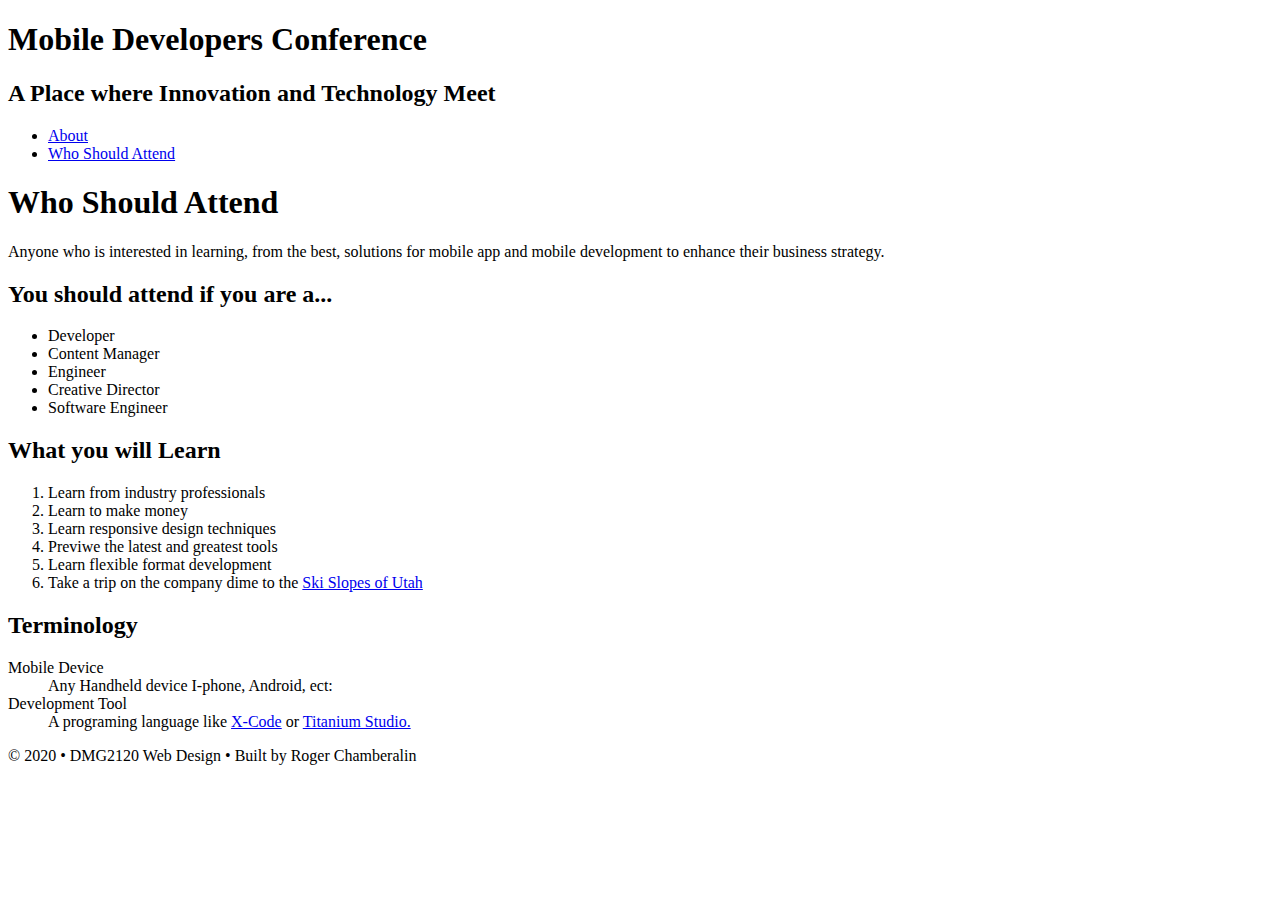
<file: about.html>
<!doctype html>
<html lang="en">
<head>
<meta charset="utf-8">   
<title>HOME: Mobile Developers Conference</title>   
</head>
    
<body>
    <!--Start of header-->
    <header>
        <h1>Mobile Developers Conference</h1>
        <h2>A Place where Innovation and Technology Meet</h2>
    
    </header>
    
    <!--Start of navigation-->
    <nav>
        <ul>
            <li><a href="index.html">About</a></li> 
            <li><a href="attend.html">Who Should Attend</a></li>  
        </ul>
    </nav>
    
    <!--Start of main content-->
    <main>
       <h1>Who Should Attend</h1>
        <p> Anyone who is interested in learning, from the best, solutions for mobile app and mobile development to enhance their business strategy.</p> 
        
        <h2>You should attend if you are a...</h2>
        <ul>
            <li>Developer</li>
            <li>Content Manager</li>
            <li>Engineer</li>
            <li>Creative Director</li>
            <li>Software Engineer</li>
        </ul>
        
        <h2 id="learn">What you will Learn</h2>
        
        <ol>
            <li>Learn from industry professionals</li>
            <li>Learn to make money</li>
            <li>Learn responsive design techniques</li>
            <li>Previwe the latest and greatest tools</li>
            <li>Learn flexible format development</li>
            <li>Take a trip on the company dime to the <a href="https://www.skiutah.com/index.html" target="_blank">Ski Slopes of Utah</a></li>
        </ol>
        
        <h2>Terminology</h2>
        
        <dl>
        <dt>Mobile Device</dt>
        <dd>Any Handheld device I-phone, Android, ect:</dd>
        
        <dt>Development Tool</dt>
        <dd>A programing language like <a href="https://developer.apple.com/xcode" target="_blank">X-Code</a> or <a href="http://www.appcelerator.com/mobile-app-development-p" target="_blank">Titanium Studio.</a></dd>
        
        </dl>
    </main>
    
    <!--Start of footer-->
    <footer>
        <p>&copy; 2020 &bull; DMG2120 Web Design  &bull; Built by Roger Chamberalin</p>
    
    
    </footer>
</body>
</html>
</file>
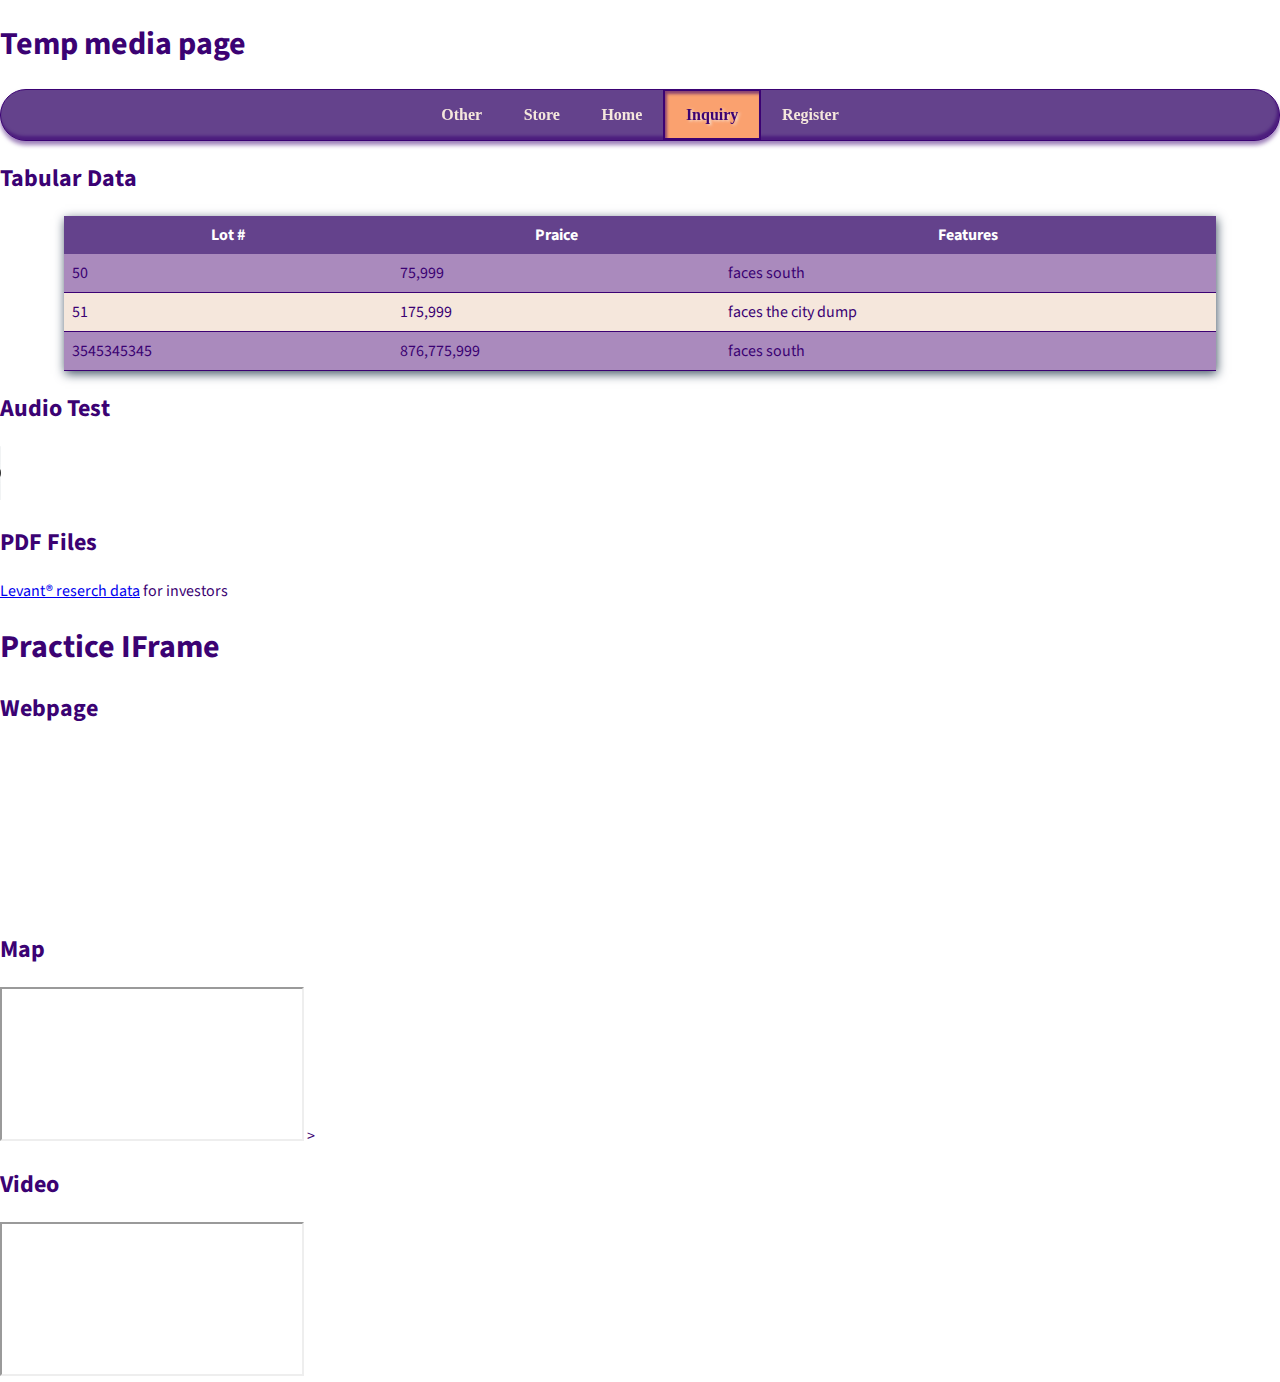
<file: temp.html>
<!DOCTYPE html>
<html lang="en">
  <head>
    <link rel="stylesheet" href="temp.css" />
    <link
      href="https://fonts.googleapis.com/css2?family=Ubuntu:ital,wght@0,300;0,400;0,500;0,700;1,300;1,400;1,500;1,700&display=swap"
      rel="stylesheet"
    />
    <link
      href="https://fonts.googleapis.com/css?family=Source+Sans+Pro&display=swap"
      rel="stylesheet"
    />
    <meta charset="UTF-8" />
    <meta name="viewport" content="width=device-width, initial-scale=1.0" />
    <title>(temp)Levant&reg; sleep system</title>
  </head>
  <body>
    <!--Start of Header-->
    <header>
      <h1>Temp media page</h1>
    </header>

    <!--Start of navigation-->
    <nav id="navbar">
        <ul class="mynav">
          <li>
            <a href="other.html">Other</a>
          </li>  
          <li>
            <a href="store.html">Store</a>
          </li>
          <li>
            <a href="index.html">Home</a>
          </li>
          <li class="active">
            <a href="inquiry.html">Inquiry</a>
          </li>
          <li>
            <a href="register.html">Register</a>
          </li>
        </ul>
        <div class="keepOpen"></div>
      </nav>
    </div>

    <!--Start of the main content-->
    <main>
      
        
      <!--Tabular Data-->
      <h2>Tabular Data</h2>

      <table class="sub">
          <tr>
              <th>Lot #</th>
              <th>Praice</th>
              <th>Features</th>
          </tr>

              <tr>
                  <td>50</td>
                  <td>75,999</td>
                  <td>faces south</td>
              </tr>

              <tr>
                  <td>51</td>
                  <td>175,999</td>
                  <td>faces the city dump</td>
              </tr>

              <tr>
                  <td>3545345345</td>
                  <td>876,775,999</td>
                  <td>faces south</td>
              </tr>
      </table>
      
      <!--Imbeded audio-->
        
      <h2>Audio Test</h2>

<audio controls>
    <source src="media/levantIs.ogg" type="audio/ogg"></source>
    <source src="media/levantIs.mp3" type="audio/mpeg"></source>
    Your current browser dosnet support this Audio. consider updating your browser.
</audio>

<!--PDF Files-->
<h2>PDF Files</h2>
<p><a href="media/feedbackReport.pdf"> Levant&reg reserch data</a> for investors </p>

<h1>Practice IFrame</h1>
        <!--Imbeded webpage-->
      <h2>Webpage</h2>
      <iframe src="https://www.ashleyfurniture.com" class="webIframe"></iframe>
        <!--Imbeded Map-->
      <h2>Map</h2>
      <iframe src="https://www.google.com/maps/embed?pb=!1m16!1m12!1m3!1d1522.0779765859088!2d-111.69433265286277!3d40.27228577555449!2m3!1f0!2f0!3f0!3m2!1i1024!2i768!4f13.1!2m1!1smattress%20orem!5e0!3m2!1sen!2sus!4v1586837274607!5m2!1sen!2sus" allowfullscreen="mapIframe" ></iframe>
      ></iframe>
        <!--Imbeded Video-->
      <h2>Video</h2>
      <iframe
        src="https://www.youtube.com/embed/LUkx5DaiJ7w"
        allow="accelerometer; autoplay; encrypted-media; gyroscope; picture-in-picture"
        allowfullscreen
      ></iframe>

      

      <!-- Start of the footer-->
      <footer></footer>
    </main>
  </body>
</html>
</file>
<file: temp.css>
body {
  max-width: 100%;
  padding: 0;
  margin: 0;
  font-family: "Source Sans Pro";
  color: #3b0273;
}

/* Phone Nav rules */
@media screen and (max-width: 600px) {

    .headCase {
      background-color: #aa8abd;
      border-radius: 0rem 0rem 2rem 2rem;
      filter: drop-shadow(0 4px 2px #3b027380); 
    }
  
    #navbar {
      background-color: #f5e7dc;
      padding: 0.5rem 2%;
      border-radius: 2rem 2rem 2rem 2rem;
      border: solid 3px #3b0273;
      box-shadow: 4px 3px 5px #3b027395 inset;
    }
  
   .mynav {
      list-style-type: none;
      padding: 0;
    }
  
   .mynav a {
      border: solid 2px #aa8abd;
      display: block;
      padding: 0.5rem 5%;
      background-color: #64428c;
      margin: 0 .5rem .5rem .5rem;
      border-radius: 0.8rem;
      color: #f5e7dc;
      font-weight: bold;
      font-family: "Verdana";
      text-decoration: none;
      
    }
    .active a {
      background-color: #faa16f;
      color: #3b0273;
      font-weight: 600;
      transition: 0.1s;
      box-shadow: 2px 3px 3px #3b0273 inset;
      text-shadow: 2px 1px 3px #f5e7dc;
    }
  
    #navbar a:hover {
      background-color: #aa8abd;
      transition: 0.2s;
      font-weight: bold;
      box-shadow: 1px -2px 2px #3b027395 inset;
      text-shadow: 2px 1px 3px #3b0273;
   
    }
  
  }
  /* End Phone Nav */
  
  /* Desktop Nav rules */
  @media screen and (min-width: 601px) {
   
    .headCase {
      background-color: #aa8abd;
      border-radius: 0rem 0rem 2rem 2rem;
    }
   
    #navbar {
      height: 100%;
      display: flex;
      justify-content: center;
      background-color: #64428c;
      border: 1px solid #3b0273;
      font-family: "Verdana";
      border-radius: 2rem 2rem 2rem 2rem;
      filter: drop-shadow(0 4px 2px #3b027380);
      box-shadow: -2px -4px 3px #3b027390 inset;
    }
  
    .mynav {
      padding: 0;
      display: flex;
      flex-direction: row;
      list-style-type: none;
      font-family: "Verdana";
    }
  
    .mynav a {
      color: #f5e7dc;
      font-weight: bold;
      padding: 15px 1.3rem;
      text-decoration: none;
    }
    .active a {
      background-color: #faa16f;
      color: #3b0273;
      font-weight: 600;
      transition: 0.4s;
      border: solid 2px #3b0273;
      box-shadow: 2px 3px 3px #3b027395 inset;
      text-shadow: 2px 1px 3px #f5e7dc;
    }
  
    #navbar a:hover {
      background-color: #aa8abd;
      transition: 0.2s;
      font-weight: bold;
      border: solid 1px #3b0273;
      box-shadow: 2px -3px 3px #3b027395 inset;
      text-shadow: 2px 1px 3px #3b0273;
    }
  }
  /*End Desktop Nav*/

.webIframe {
    width: 90%;
    height: 10rem;
    margin-left: 5%;
    border: none;
    
}

/* table style*/
table.sub {
    
    box-shadow: 1px 3px 10px #456;
    background-color: #f5e7dc;
    border-collapse: collapse;
    width: 90%;
    margin-left: 5%;

}

table.sub th {
    background-color: #64428c;
    padding: .5rem;
    color: white;
}

table.sub td {
    padding: .5rem;
    border-bottom: solid 1px #3b0273;
}
table.sub tr:nth-child(even) {
    background-color: #aa8abd;
}

table.sub tr:hover {
    background-color: #3b0273;
    color: #f5e7dc;
    font-weight: bold;
}
</file>
